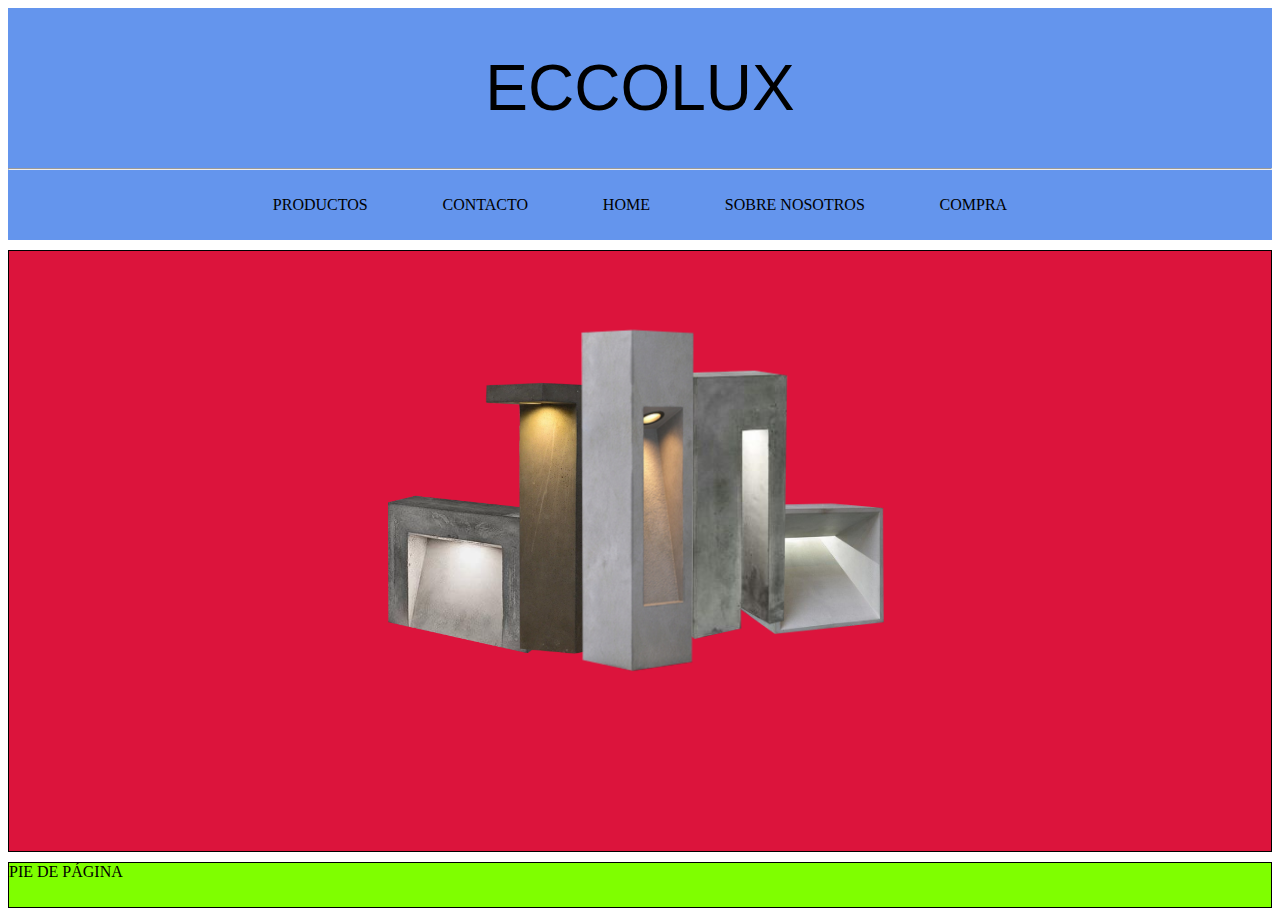
<file: Eccolux/index2.html>
<!DOCTYPE html>
<html lang="en">
<head>
    <meta charset="UTF-8">
    <meta http-equiv="X-UA-Compatible" content="IE=edge">
    <meta name="viewport" content="width=device-width, initial-scale=1.0">
    <title>Grid System</title>
    <link rel="stylesheet" href="flex.css">
</head>
<body>
    <div id="grilla">
       
       

            <!--Inicio Header-->

    <Header class="Header">


        <h1 class="header__titulo">Eccolux</h1>
   
        <hr>
   
       <div>
           <Nav>
             <ul class="flex-container">
                <div><li> <a href="#"></a> Productos  
                  <ul class="submenu"> 
                    <li><a href="Berlin.html">Berlin</a></li>
                    <li><a href="Roma.html">Roma</a> </li>
                    <li><a href="Chicago.html">Chicago</a> </li>
                    <li><a href="Sidney.html">Sidney</a></li>
                    <li><a href="Barcelona.html">Barcelona</a></li>
                  </ul>
                 </li></div>
                <div><li><a href="Contacto.html">Contacto</a> </li></div>
                <div><li><a href="index.html">Home</a> </li></div>
                <div><li><a href="Sobre_nosotros.html">Sobre nosotros</a> </li></div>
                <div><li><a href="Mi_compra">Compra</a></li></div>
             </ul>
           </Nav>
       </div>
    </Header>


   <!--Fin Header-->
        <section class="border" id="productos">
              <!--Inicio Main-->

    <Main>
        <section class="espacioImagenes">
            <div>
                <a href="Berlin.html">
                    <img src="./img/Berlin.png" alt="Lampara Berlin" class="berlin"> 
                </a>
            </div>
            
            <div>
                <a href="Roma.html">
                    <img src="./img/Roma.png" alt="Lampara Roma" class="roma">
                </a>
            </div>

            <div>
                <a href="Sidney.html">
                    <img src="./img/Sidney.png" alt="Lampara Sidney" class="sidney">
                </a>
            </div>

            <div>
                <a href="Barcelona.html">
                    <img src="./img/Barcelona.png" alt="Lampara Barcelona"  class="barcelona">
                </a>
            </div>
          
             <div>
                <a href="Chicago.html">
                    <img src="./img/Chicago.png" alt="Lampara Chicago"  class="chicago">
                  </a>
             </div>
        </section>
    </Main>

    <!--Fin Main--> 




        </section>
        
        
        
        <footer class="border"> PIE DE PÁGINA </footer>
    </div>
</body>
</html>
</file>
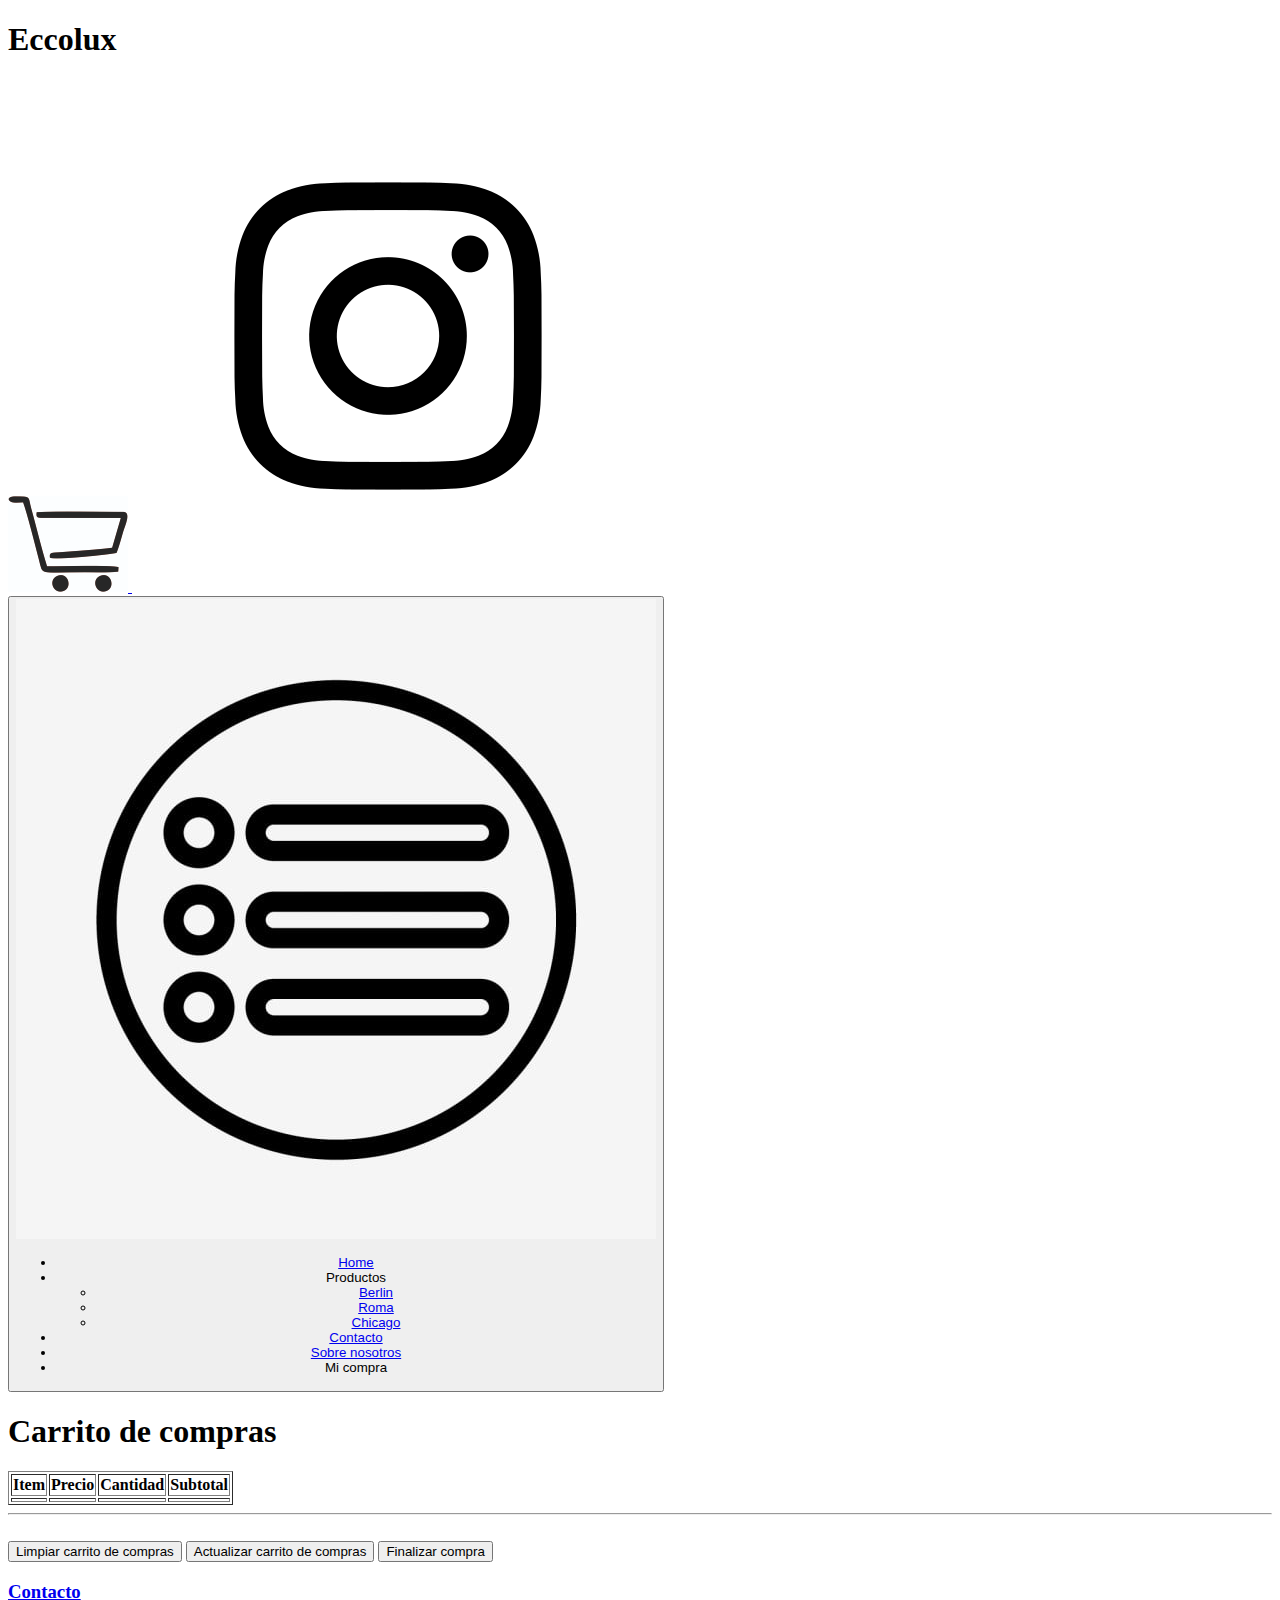
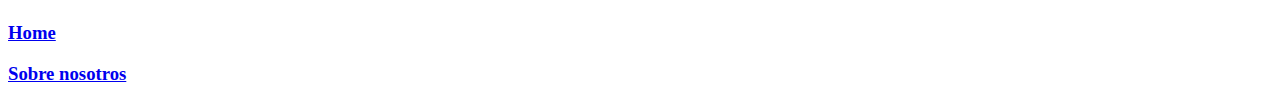
<file: Eccolux/Mi_compra.html>
<!DOCTYPE html>
<html lang="en">
<head>
    <meta charset="UTF-8">
    <meta http-equiv="X-UA-Compatible" content="IE=edge">
    <meta name="viewport" content="width=device-width, initial-scale=1.0">
    <title>Mi compra</title>
</head>

<body>

    <Header>
        <h1>Eccolux</h1>
        <a href="Mi_compra.html">  
            <img src="./img/Carrito.jpg" alt="Carrito de compra">
        </a>
        <a href="#"> <!--vinculo instagram-->
            <img src="./img/instagram.png" alt="Instagram">
        </a>
       
       <button><img src="./img/Menu.jpg" alt="Icono de menu">
        <Nav><!--La idea es que sea con el logo de menu y sea desplegable-->
            <ul>
                <li><a href="index.html">Home</a></li>
                <li>Productos</li>
                 <ul>
                     <li><a href="Berlin.html">Berlin</a></li>
                     <li><a href="Roma.html">Roma</a> </li>
                     <li><a href="Chicago.html">Chicago</a> </li>
                 </ul>
                <li><a href="Contacto.html">Contacto</a> </li>
                <li><a href="Sobre_nosotros.html">Sobre nosotros</a> </li>
                <li>Mi compra</li>
            </ul>
        </Nav>
    </button> 
    </Header>

    <main>
       
        <h1>Carrito de compras</h1>
    
        <table border="1"> 
        <tr>
            <th>Item</th>
            <th>Precio</th>
            <th>Cantidad</th>
            <th>Subtotal</th>
        </tr>
        <tr>
            <td> <!-- Imagen de producto seleccionado -->  </td>
            <td> <!-- precio actualizable dependiendo la cantidad elegida -->  </td>
            <td> <!-- visor de cantidad elegida -->  </td>
            <td> <!-- multiplicacion del precio unitario por la cantidad elegida -->  </td>
        </tr>
       

         </table>
    
       <hr>

         <br>

        <input type="button" value="Limpiar carrito de compras">
        <input type="button" value="Actualizar carrito de compras">
        <input type="button" value="Finalizar compra">

    </main>


    <footer>
        <H3><a href="Contacto.html">Contacto</H3>
        <h3><a href="index.html">Home</a></h3>
        <h3><a href="Sobre_nosotros.html">Sobre nosotros</a></h3>
    </footer>   

</body>

</html>
</file>
<file: Eccolux/flex.css>
#grilla{
    display: grid;
    grid-template-areas: 
    "header"
    "productos"
    "footer"
    ;
    grid-template-rows: 2fr 4fr 1fr ;
    grid-template-columns: 100%;
    grid-row-gap: 10px;
    grid-column-gap: 10px;
    height: 100vh;
    margin: 0px;
}
.border{
    border: 1px solid black;
}
header{
    grid-area: header;
    background-color: cornflowerblue;
}
footer{
    grid-area: footer;
    background-color: chartreuse;
}
section#productos{
    grid-area: productos;
    background-color: crimson;
}


media (min-width: 768px){
    
    #grilla{
        grid-template-columns: 20% 15% 15%;
    
    
    }


    aside{
        display: none   ;
    }
    
    header{
        background-color: rgb(3, 26, 44);
        color: white;
    }
}




media (min-width: 1100px){
    
    #grilla{
        grid-template-columns: 20% 50% 30%;
    
    
    }
    
    
    header{
        background-color: rgb(3, 26, 44);
        color: white;
    }
}





/*-- header titulo inicio--*/
.header__titulo{
    display: flex;
    justify-content: center;
    font-size: 4rem;
    text-transform: uppercase;
    font-family: 'Advent Pro', sans-serif;font-weight: lighter;
}
/*-- header titulo fin--*/

/*-- header menu inicio--*/
.flex-container{
    margin-left: 20vh;
    margin-right: 20vh;
    display: flex;
    padding: 10px;
    flex-wrap: nowrap;
    justify-content:space-evenly
}    

.flex-container li,a    {
    margin: px;
    padding: px;
    text-decoration: none;
    text-transform: uppercase;
    list-style: none;
    color: black; 
   
}

.menuSuperior{
    text-decoration: none;
     text-transform: uppercase;
      text-align:center;
      overflow: hidden;
       padding-top: 3vh;
        list-style: none;
}

.menuSuperior li{
    display: inline-block;
    width: 13%;
    position: relative;
}

.submenu{
    position: absolute;
    display: none;
}

.submenu li{
    display: block;
}

.menuSuperior li:hover .submenu{
    display: block;
}

.header__navbar--principal{
    padding: 10vh;
    list-style: none;
}

.header__navbar--principal li{
    display: inline-block;
}

.header__navbar--principal a{
    text-decoration: none;
    text-transform: uppercase;
    text-align: center;
    overflow: hidden;
}

/*-- header menu fin--*/


/*-- Ubicacion imagenes inicio--*/

.espacioImagenes{
    width: 400px; 
    height: 600px;
}

.berlin{
    position:absolute;
    z-index: 3;
    top: 36%; 
    left: 45%;
    width: 10%;
}

.chicago{
    position:absolute;
    z-index: 2;
    top:42%; 
    left: 37%; 
    width: 11.5%;
}

.roma{
    position:absolute;
    z-index: 2;
    top: 40%; 
    left: 50%;
    width: 15%;
}

.sidney{
    position:absolute;
    z-index: 1;
    top: 53%; 
    left: 56%; 
    width: 15%;
}

.barcelona{
    position:absolute;
    z-index: 1; 
    top: 53%;
    left: 27%;
    width: 20%;
}
</file>
